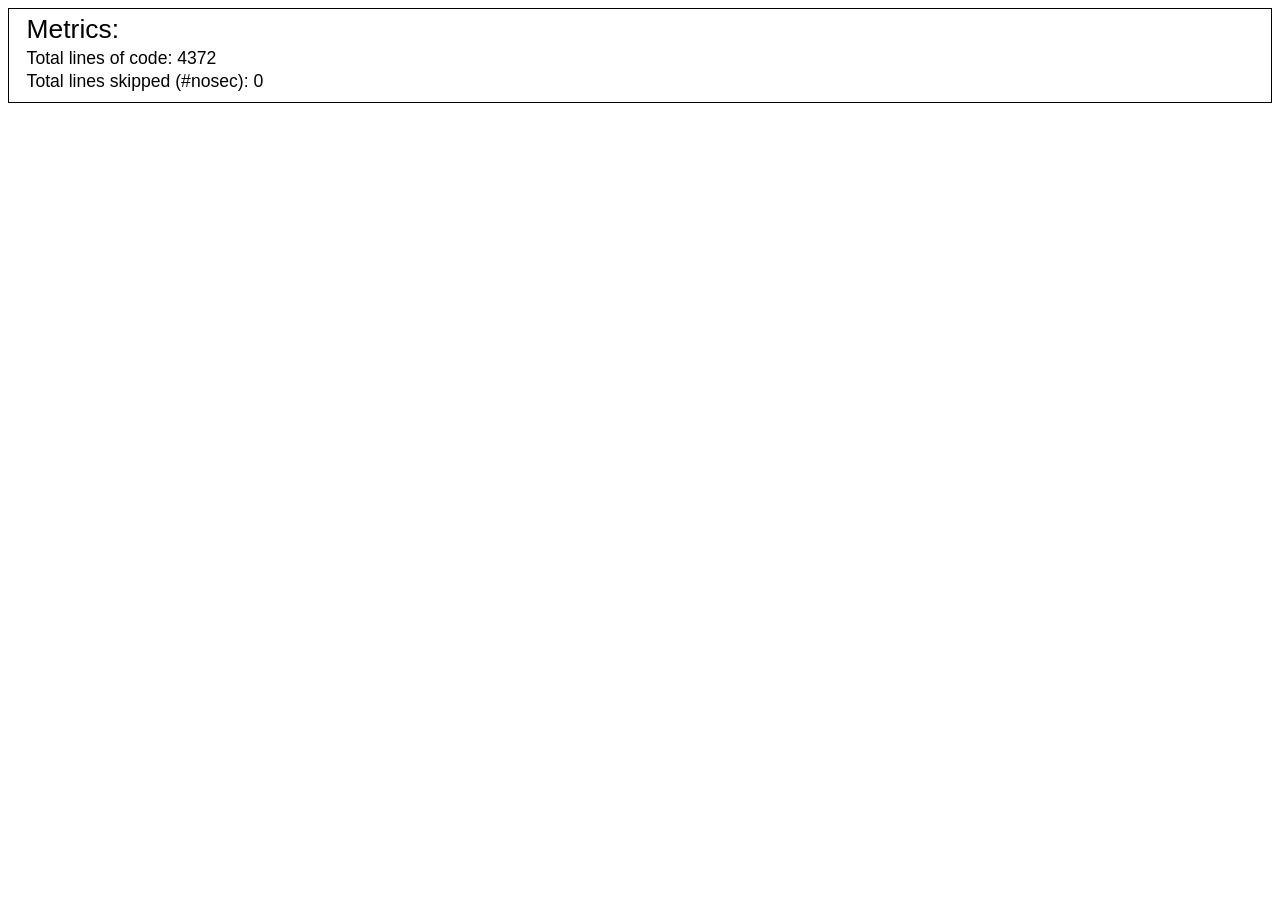
<file: relatorios/sast/bandit.html>
<!DOCTYPE html>
<html>
<head>

<meta charset="UTF-8">

<title>
    Bandit Report
</title>

<style>

html * {
    font-family: "Arial", sans-serif;
}

pre {
    font-family: "Monaco", monospace;
}

.bordered-box {
    border: 1px solid black;
    padding-top:.5em;
    padding-bottom:.5em;
    padding-left:1em;
}

.metrics-box {
    font-size: 1.1em;
    line-height: 130%;
}

.metrics-title {
    font-size: 1.5em;
    font-weight: 500;
    margin-bottom: .25em;
}

.issue-description {
    font-size: 1.3em;
    font-weight: 500;
}

.candidate-issues {
    margin-left: 2em;
    border-left: solid 1px; LightGray;
    padding-left: 5%;
    margin-top: .2em;
    margin-bottom: .2em;
}

.issue-block {
    border: 1px solid LightGray;
    padding-left: .5em;
    padding-top: .5em;
    padding-bottom: .5em;
    margin-bottom: .5em;
}

.issue-sev-high {
    background-color: Pink;
}

.issue-sev-medium {
    background-color: NavajoWhite;
}

.issue-sev-low {
    background-color: LightCyan;
}

</style>
</head>

<body>

<div id="metrics">
    <div class="metrics-box bordered-box">
        <div class="metrics-title">
            Metrics:<br>
        </div>
        Total lines of code: <span id="loc">4372</span><br>
        Total lines skipped (#nosec): <span id="nosec">0</span>
    </div>
</div>




<br>
<div id="results">
    
</div>

</body>
</html>
</file>
